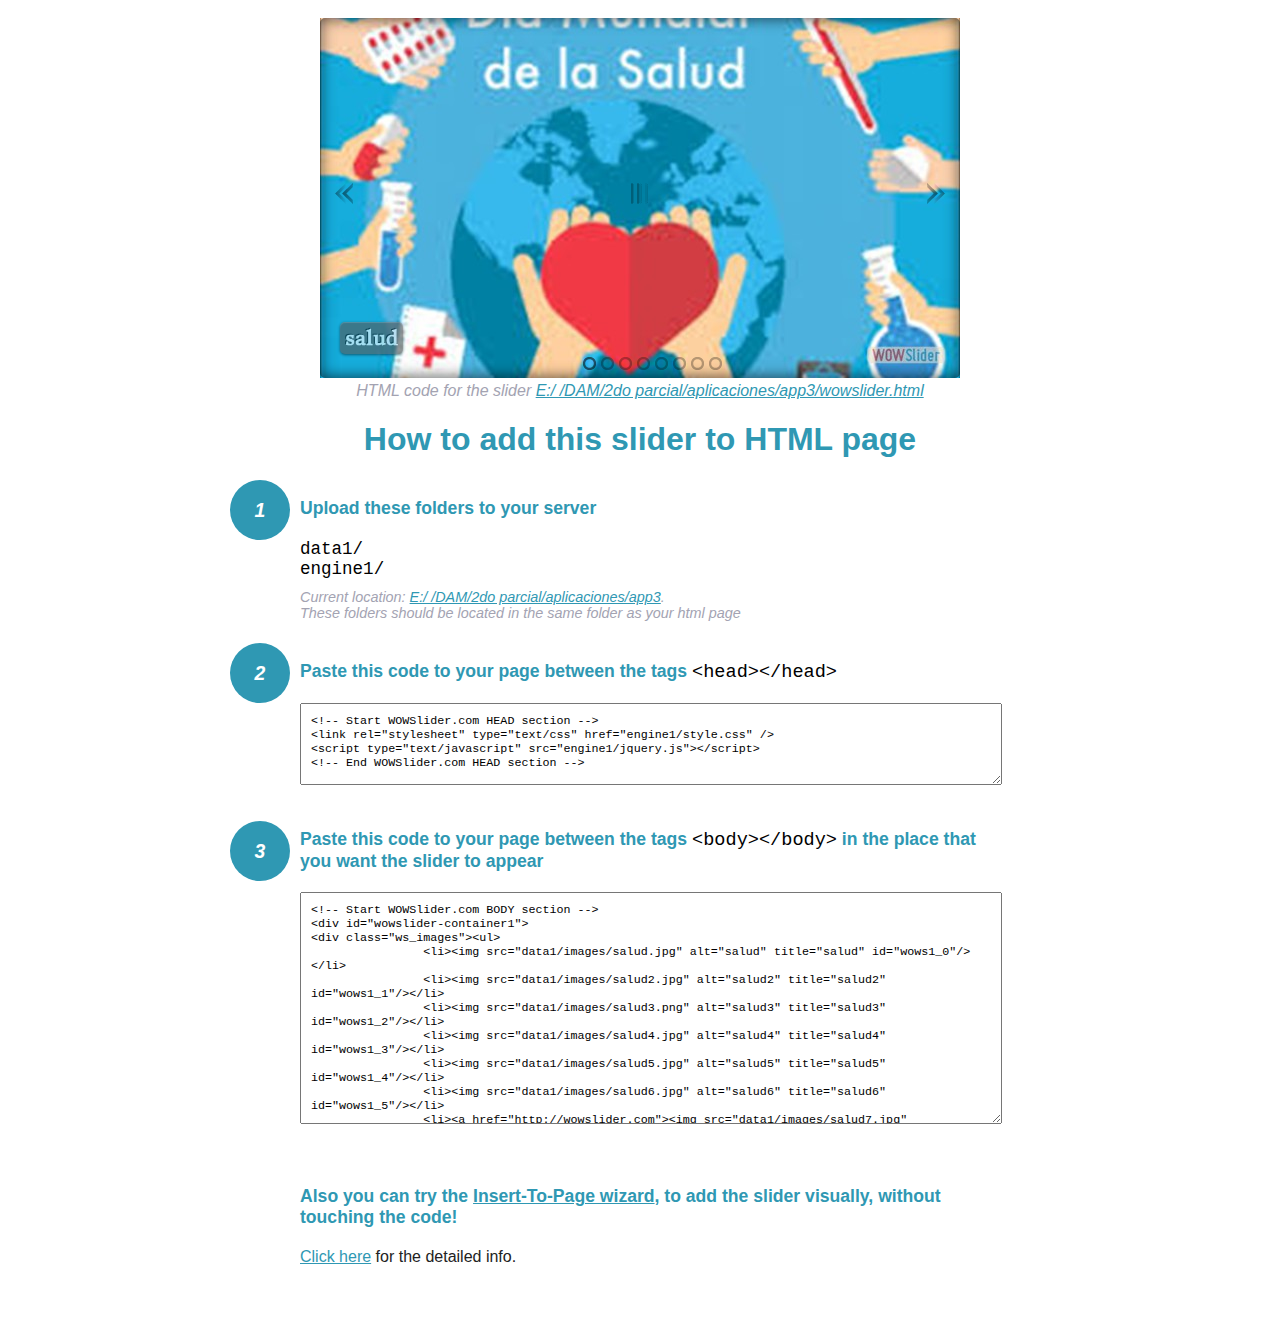
<file: wowslider-howto.html>
<!DOCTYPE html>
<html>
<head>
	<title>WOWSlider</title>
	<meta http-equiv="content-type" content="text/html; charset=utf-8" />
	<meta name="description" content="WOWSlider" />
	
	<!-- Start WOWSlider.com HEAD section --> <!-- add to the <head> of your page -->
	<link rel="stylesheet" type="text/css" href="engine1/style.css" />
	<script type="text/javascript" src="engine1/jquery.js"></script>
	<!-- End WOWSlider.com HEAD section -->


<style>
.instuction {
	font-family: sans-serif, Arial;
	display: block;
	margin: 0 auto;
	max-width: 820px;
	width: 100%;
	padding: 0 70px;
	color: #222;
	-webkit-box-sizing: border-box;
	-moz-box-sizing: border-box;
	box-sizing: border-box;
}
.instuction h1 img {
	max-width: 170px;
	vertical-align: middle;
	margin-bottom: 10px;
}
.instuction h1 {
	color: #2F98B3;
	text-align: center;
}
.instuction h2 {
	position: relative;
	font-size: 1.1em;
	color: #2F98B3;
	margin-bottom: 20px;
	margin-top: 40px;
}
.instuction h2 span.num {
	position: absolute;
	left: -70px;
	top: -18px;
	display: inline-block;
	vertical-align: middle;
	font-style: italic;
	font-size: 1.1em;
	width: 60px;
	height: 60px;
	line-height: 60px;
	text-align: center;
	background: #2F98B3;
	color: #fff;
	border-radius: 50%;
}
.instuction .mono {
	color: #000;
	font-family: monospace;
	font-size: 1.3em;
	font-weight: normal;
}
.instuction li.mono {
	font-size: 1.5em;
}

.instuction ul {
	font-size: 0.9em;
	margin-top: 0;
	padding-left: 0;
	list-style: none;
}
.instuction .note {
	color: #A3A3B2;
	font-style: italic;
	padding-top: 10px;
}
.instuction p.note {
	text-align: center;
	padding-top: 0;
	margin-top: 4px;
}
.instuction textarea {
	font-size: 0.9em;
	min-height: 60px;
	padding: 10px;
	margin: 0;
	overflow: auto;
	max-width: 100%;
	width: 100%;
}
.instuction a,
.instuction a:visited {
	color: #2F98B3;
}
</style>


</head>
<body style="margin:auto">

<br>

<!-- Start WOWSlider.com BODY section --> <!-- add to the <body> of your page -->
<div id="wowslider-container1">
<div class="ws_images"><ul>
		<li><img src="data1/images/salud.jpg" alt="salud" title="salud" id="wows1_0"/></li>
		<li><img src="data1/images/salud2.jpg" alt="salud2" title="salud2" id="wows1_1"/></li>
		<li><img src="data1/images/salud3.png" alt="salud3" title="salud3" id="wows1_2"/></li>
		<li><img src="data1/images/salud4.jpg" alt="salud4" title="salud4" id="wows1_3"/></li>
		<li><img src="data1/images/salud5.jpg" alt="salud5" title="salud5" id="wows1_4"/></li>
		<li><img src="data1/images/salud6.jpg" alt="salud6" title="salud6" id="wows1_5"/></li>
		<li><a href="http://wowslider.com"><img src="data1/images/salud7.jpg" alt="bootstrap carousel" title="salud7" id="wows1_6"/></a></li>
		<li><img src="data1/images/salud8.jpg" alt="salud8" title="salud8" id="wows1_7"/></li>
	</ul></div>
	<div class="ws_bullets"><div>
		<a href="#" title="salud"><span><img src="data1/tooltips/salud.jpg" alt="salud"/>1</span></a>
		<a href="#" title="salud2"><span><img src="data1/tooltips/salud2.jpg" alt="salud2"/>2</span></a>
		<a href="#" title="salud3"><span><img src="data1/tooltips/salud3.png" alt="salud3"/>3</span></a>
		<a href="#" title="salud4"><span><img src="data1/tooltips/salud4.jpg" alt="salud4"/>4</span></a>
		<a href="#" title="salud5"><span><img src="data1/tooltips/salud5.jpg" alt="salud5"/>5</span></a>
		<a href="#" title="salud6"><span><img src="data1/tooltips/salud6.jpg" alt="salud6"/>6</span></a>
		<a href="#" title="salud7"><span><img src="data1/tooltips/salud7.jpg" alt="salud7"/>7</span></a>
		<a href="#" title="salud8"><span><img src="data1/tooltips/salud8.jpg" alt="salud8"/>8</span></a>
	</div></div><div class="ws_script" style="position:absolute;left:-99%"><a href="http://wowslider.com">slider</a> by WOWSlider.com v8.7</div>
<div class="ws_shadow"></div>
</div>	
<script type="text/javascript" src="engine1/wowslider.js"></script>
<script type="text/javascript" src="engine1/script.js"></script>
<!-- End WOWSlider.com BODY section -->


<div class="instuction">
	<p class="note">HTML code for the slider <a href="file:///E:/ /DAM/2do parcial/aplicaciones/app3/wowslider.html">E:/ /DAM/2do parcial/aplicaciones/app3/wowslider.html</a></p>

	<h1>
		How to add this slider to HTML page
	</h1>

	<h2><span class="num">1</span> Upload these folders to your server</h2>
	<ul>
		<li class="mono">data1/</li>
		<li class="mono">engine1/</li>
		<li class="note">Current location: <a href="file:///E:/ /DAM/2do parcial/aplicaciones/app3">E:/ /DAM/2do parcial/aplicaciones/app3</a>. <br>These folders should be located in the same folder as your html page</li>
	</ul>

	<h2><span class="num">2</span> Paste this code to your page between the tags <span class="mono">&lt;head&gt;&lt;/head&gt;</span></h2>
	<textarea onclick="this.select()">&lt;!-- Start WOWSlider.com HEAD section --&gt;
&lt;link rel=&quot;stylesheet&quot; type=&quot;text/css&quot; href=&quot;engine1/style.css&quot; /&gt;
&lt;script type=&quot;text/javascript&quot; src=&quot;engine1/jquery.js&quot;&gt;&lt;/script&gt;
&lt;!-- End WOWSlider.com HEAD section --&gt;</textarea>


	<h2><span class="num" style="top: -8px;">3</span> Paste this code to your page between the tags <span class="mono">&lt;body&gt;&lt;/body&gt;</span> in the place that you want the slider to appear</h2>
	<textarea onclick="this.select()" rows="15">&lt;!-- Start WOWSlider.com BODY section --&gt;
&lt;div id=&quot;wowslider-container1&quot;&gt;
&lt;div class=&quot;ws_images&quot;&gt;&lt;ul&gt;
		&lt;li&gt;&lt;img src=&quot;data1/images/salud.jpg&quot; alt=&quot;salud&quot; title=&quot;salud&quot; id=&quot;wows1_0&quot;/&gt;&lt;/li&gt;
		&lt;li&gt;&lt;img src=&quot;data1/images/salud2.jpg&quot; alt=&quot;salud2&quot; title=&quot;salud2&quot; id=&quot;wows1_1&quot;/&gt;&lt;/li&gt;
		&lt;li&gt;&lt;img src=&quot;data1/images/salud3.png&quot; alt=&quot;salud3&quot; title=&quot;salud3&quot; id=&quot;wows1_2&quot;/&gt;&lt;/li&gt;
		&lt;li&gt;&lt;img src=&quot;data1/images/salud4.jpg&quot; alt=&quot;salud4&quot; title=&quot;salud4&quot; id=&quot;wows1_3&quot;/&gt;&lt;/li&gt;
		&lt;li&gt;&lt;img src=&quot;data1/images/salud5.jpg&quot; alt=&quot;salud5&quot; title=&quot;salud5&quot; id=&quot;wows1_4&quot;/&gt;&lt;/li&gt;
		&lt;li&gt;&lt;img src=&quot;data1/images/salud6.jpg&quot; alt=&quot;salud6&quot; title=&quot;salud6&quot; id=&quot;wows1_5&quot;/&gt;&lt;/li&gt;
		&lt;li&gt;&lt;a href=&quot;http://wowslider.com&quot;&gt;&lt;img src=&quot;data1/images/salud7.jpg&quot; alt=&quot;bootstrap carousel&quot; title=&quot;salud7&quot; id=&quot;wows1_6&quot;/&gt;&lt;/a&gt;&lt;/li&gt;
		&lt;li&gt;&lt;img src=&quot;data1/images/salud8.jpg&quot; alt=&quot;salud8&quot; title=&quot;salud8&quot; id=&quot;wows1_7&quot;/&gt;&lt;/li&gt;
	&lt;/ul&gt;&lt;/div&gt;
	&lt;div class=&quot;ws_bullets&quot;&gt;&lt;div&gt;
		&lt;a href=&quot;#&quot; title=&quot;salud&quot;&gt;&lt;span&gt;&lt;img src=&quot;data1/tooltips/salud.jpg&quot; alt=&quot;salud&quot;/&gt;1&lt;/span&gt;&lt;/a&gt;
		&lt;a href=&quot;#&quot; title=&quot;salud2&quot;&gt;&lt;span&gt;&lt;img src=&quot;data1/tooltips/salud2.jpg&quot; alt=&quot;salud2&quot;/&gt;2&lt;/span&gt;&lt;/a&gt;
		&lt;a href=&quot;#&quot; title=&quot;salud3&quot;&gt;&lt;span&gt;&lt;img src=&quot;data1/tooltips/salud3.png&quot; alt=&quot;salud3&quot;/&gt;3&lt;/span&gt;&lt;/a&gt;
		&lt;a href=&quot;#&quot; title=&quot;salud4&quot;&gt;&lt;span&gt;&lt;img src=&quot;data1/tooltips/salud4.jpg&quot; alt=&quot;salud4&quot;/&gt;4&lt;/span&gt;&lt;/a&gt;
		&lt;a href=&quot;#&quot; title=&quot;salud5&quot;&gt;&lt;span&gt;&lt;img src=&quot;data1/tooltips/salud5.jpg&quot; alt=&quot;salud5&quot;/&gt;5&lt;/span&gt;&lt;/a&gt;
		&lt;a href=&quot;#&quot; title=&quot;salud6&quot;&gt;&lt;span&gt;&lt;img src=&quot;data1/tooltips/salud6.jpg&quot; alt=&quot;salud6&quot;/&gt;6&lt;/span&gt;&lt;/a&gt;
		&lt;a href=&quot;#&quot; title=&quot;salud7&quot;&gt;&lt;span&gt;&lt;img src=&quot;data1/tooltips/salud7.jpg&quot; alt=&quot;salud7&quot;/&gt;7&lt;/span&gt;&lt;/a&gt;
		&lt;a href=&quot;#&quot; title=&quot;salud8&quot;&gt;&lt;span&gt;&lt;img src=&quot;data1/tooltips/salud8.jpg&quot; alt=&quot;salud8&quot;/&gt;8&lt;/span&gt;&lt;/a&gt;
	&lt;/div&gt;&lt;/div&gt;&lt;div class=&quot;ws_script&quot; style=&quot;position:absolute;left:-99%&quot;&gt;&lt;a href=&quot;http://wowslider.com&quot;&gt;slider&lt;/a&gt; by WOWSlider.com v8.7&lt;/div&gt;
&lt;div class=&quot;ws_shadow&quot;&gt;&lt;/div&gt;
&lt;/div&gt;	
&lt;script type=&quot;text/javascript&quot; src=&quot;engine1/wowslider.js&quot;&gt;&lt;/script&gt;
&lt;script type=&quot;text/javascript&quot; src=&quot;engine1/script.js&quot;&gt;&lt;/script&gt;
&lt;!-- End WOWSlider.com BODY section --&gt;</textarea>

<br><br>
<h2>Also you can try the <a href="http://wowslider.com/help/add-wowslider-to-page-2.html" target="_blank">Insert-To-Page wizard</a>, to add the slider visually, without touching the code!</h2>
<p>
	<a href="http://wowslider.com/help/add-wowslider-to-page-2.html" target="_blank">Click here</a> for the detailed info.
</p>
</div>

<br><br>
</body>
</html>
</file>
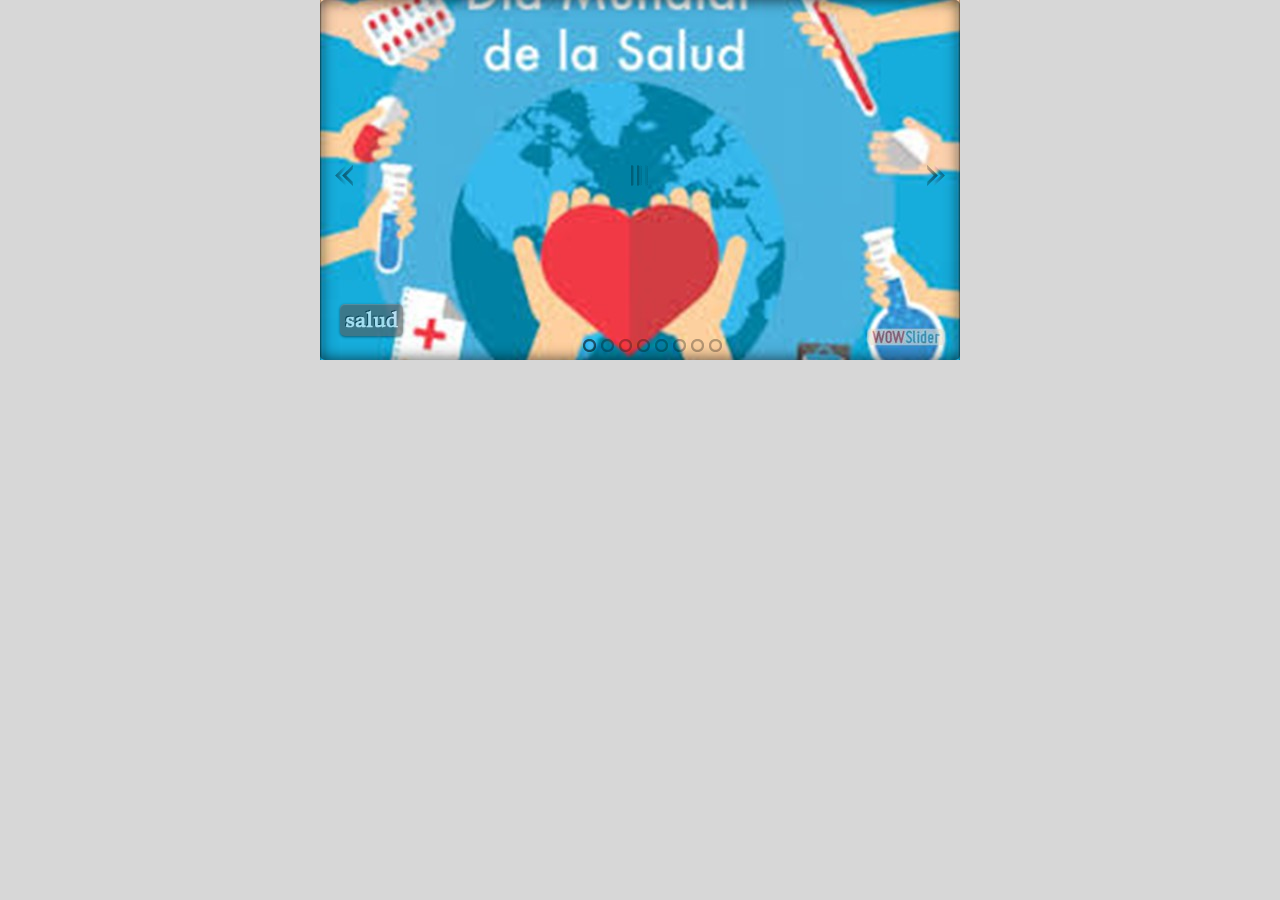
<file: wowslider.html>
<!DOCTYPE html>
<html>
<head>
	<title>Slider</title>
	<meta http-equiv="content-type" content="text/html; charset=utf-8" />
	<meta name="description" content="Made with WOW Slider - Create beautiful, responsive image sliders in a few clicks. Awesome skins and animations. Slider" />
	
	<!-- Start WOWSlider.com HEAD section --> <!-- add to the <head> of your page -->
	<link rel="stylesheet" type="text/css" href="engine1/style.css" />
	<script type="text/javascript" src="engine1/jquery.js"></script>
	<!-- End WOWSlider.com HEAD section -->

</head>
<body style="background-color:#d7d7d7;margin:auto">
	
	<!-- Start WOWSlider.com BODY section --> <!-- add to the <body> of your page -->
	<div id="wowslider-container1">
	<div class="ws_images"><ul>
		<li><img src="data1/images/salud.jpg" alt="salud" title="salud" id="wows1_0"/></li>
		<li><img src="data1/images/salud2.jpg" alt="salud2" title="salud2" id="wows1_1"/></li>
		<li><img src="data1/images/salud3.png" alt="salud3" title="salud3" id="wows1_2"/></li>
		<li><img src="data1/images/salud4.jpg" alt="salud4" title="salud4" id="wows1_3"/></li>
		<li><img src="data1/images/salud5.jpg" alt="salud5" title="salud5" id="wows1_4"/></li>
		<li><img src="data1/images/salud6.jpg" alt="salud6" title="salud6" id="wows1_5"/></li>
		<li><a href="http://wowslider.com"><img src="data1/images/salud7.jpg" alt="bootstrap carousel" title="salud7" id="wows1_6"/></a></li>
		<li><img src="data1/images/salud8.jpg" alt="salud8" title="salud8" id="wows1_7"/></li>
	</ul></div>
	<div class="ws_bullets"><div>
		<a href="#" title="salud"><span><img src="data1/tooltips/salud.jpg" alt="salud"/>1</span></a>
		<a href="#" title="salud2"><span><img src="data1/tooltips/salud2.jpg" alt="salud2"/>2</span></a>
		<a href="#" title="salud3"><span><img src="data1/tooltips/salud3.png" alt="salud3"/>3</span></a>
		<a href="#" title="salud4"><span><img src="data1/tooltips/salud4.jpg" alt="salud4"/>4</span></a>
		<a href="#" title="salud5"><span><img src="data1/tooltips/salud5.jpg" alt="salud5"/>5</span></a>
		<a href="#" title="salud6"><span><img src="data1/tooltips/salud6.jpg" alt="salud6"/>6</span></a>
		<a href="#" title="salud7"><span><img src="data1/tooltips/salud7.jpg" alt="salud7"/>7</span></a>
		<a href="#" title="salud8"><span><img src="data1/tooltips/salud8.jpg" alt="salud8"/>8</span></a>
	</div></div><div class="ws_script" style="position:absolute;left:-99%"><a href="http://wowslider.com">slider</a> by WOWSlider.com v8.7</div>
	<div class="ws_shadow"></div>
	</div>	
	<script type="text/javascript" src="engine1/wowslider.js"></script>
	<script type="text/javascript" src="engine1/script.js"></script>
	<!-- End WOWSlider.com BODY section -->

</body>
</html>
</file>
<file: engine1/style.css>
/*
 *	generated by WOW Slider 8.7
 *	template Cloud
 */
@import url(https://fonts.googleapis.com/css?family=Donegal+One&subset=latin,latin-ext);
#wowslider-container1 { 
	display: table;
	zoom: 1; 
	position: relative;
	width: 100%;
	max-width: 640px;
	max-height:360px;
	margin:0px auto 0px;
	z-index:90;
	text-align:left; /* reset align=center */
	font-size: 10px;
	text-shadow: none; /* fix some user styles */

	/* reset box-sizing (to boostrap friendly) */
	-webkit-box-sizing: content-box;
	-moz-box-sizing: content-box;
	box-sizing: content-box; 
}
* html #wowslider-container1{ width:640px }
#wowslider-container1 .ws_images ul{
	position:relative;
	width: 10000%; 
	height:100%;
	left:0;
	list-style:none;
	margin:0;
	padding:0;
	border-spacing:0;
	overflow: visible;
	/*table-layout:fixed;*/
}
#wowslider-container1 .ws_images ul li{
	position: relative;
	width:1%;
	height:100%;
	line-height:0; /*opera*/
	overflow: hidden;
	float:left;
	/*font-size:0;*/
	padding:0 0 0 0 !important;
	margin:0 0 0 0 !important;
}

#wowslider-container1 .ws_images{
	position: relative;
	left:0;
	top:0;
	height:100%;
	max-height:360px;
	max-width: 640px;
	vertical-align: top;
	border:none;
	overflow: hidden;
}
#wowslider-container1 .ws_images ul a{
	width:100%;
	height:100%;
	max-height:360px;
	display:block;
	color:transparent;
}
#wowslider-container1 img{
	max-width: none !important;
}
#wowslider-container1 .ws_images .ws_list img,
#wowslider-container1 .ws_images > div > img{
	width:100%;
	border:none 0;
	max-width: none;
	padding:0;
	margin:0;
}
#wowslider-container1 .ws_images > div > img {
	max-height:360px;
}

#wowslider-container1 .ws_images iframe {
	position: absolute;
	z-index: -1;
}

#wowslider-container1 .ws-title > div {
	display: inline-block !important;
}

#wowslider-container1 a{ 
	text-decoration: none; 
	outline: none; 
	border: none; 
}

#wowslider-container1  .ws_bullets { 
	float: left;
	position:absolute;
	z-index:70;
}
#wowslider-container1  .ws_bullets div{
	position:relative;
	float:left;
	font-size: 0px;
}
/* compatibility with Joomla styles */
#wowslider-container1  .ws_bullets a {
	line-height: 0;
}

#wowslider-container1  .ws_script{
	display:none;
}
#wowslider-container1 sound, 
#wowslider-container1 object{
	position:absolute;
}

/* prevent some of users reset styles */
#wowslider-container1 .ws_effect {
	position: static;
	width: 100%;
	height: 100%;
}

#wowslider-container1 .ws_photoItem {
	border: 2em solid #fff;
	margin-left: -2em;
	margin-top: -2em;
}
#wowslider-container1 .ws_cube_side {
	background: #A6A5A9;
}


#wowslider-container1.ws_gestures {
	cursor: -webkit-grab;
	cursor: -moz-grab;
	cursor: url("[data-uri]"), move;
}
#wowslider-container1.ws_gestures.ws_grabbing {
	cursor: -webkit-grabbing;
	cursor: -moz-grabbing;
	cursor: url("[data-uri]"), move;
}

/* hide controls when video start play */
#wowslider-container1.ws_video_playing .ws_bullets,
#wowslider-container1.ws_video_playing .ws_fullscreen,
#wowslider-container1.ws_video_playing .ws_next,
#wowslider-container1.ws_video_playing .ws_prev {
	display: none;
}


/* youtube/vimeo buttons */
#wowslider-container1 .ws_video_btn {
	position: absolute;
	display: none;
	cursor: pointer;
	top: 0;
	left: 0;
	width: 100%;
	height: 100%;
	z-index: 55;
}
#wowslider-container1 .ws_video_btn.ws_youtube,
#wowslider-container1 .ws_video_btn.ws_vimeo {
	display: block;
}
#wowslider-container1 .ws_video_btn div {
	position: absolute;
	background-image: url(./playvideo.png);
	background-size: 200%;
	top: 50%;
	left: 50%;
	width: 7em;
	height: 5em;
	margin-left: -3.5em;
	margin-top: -2.5em;
}
#wowslider-container1 .ws_video_btn.ws_youtube div {
	background-position: 0 0;
}
#wowslider-container1 .ws_video_btn.ws_youtube:hover div {
	background-position: 100% 0;
}
#wowslider-container1 .ws_video_btn.ws_vimeo div {
	background-position: 0 100%;
}
#wowslider-container1 .ws_video_btn.ws_vimeo:hover div {
	background-position: 100% 100%;
}

#wowslider-container1 .ws_playpause.ws_hide {
	display: none !important;
}
#wowslider-container1  .ws_bullets { 
	padding: 10px; 
}
#wowslider-container1 .ws_bullets a { 
	margin-left:5px;
	width:13px;
	height:13px;
	background: url(./bullet.png) left top;
	float: left; 
	text-indent: -4000px; 
	position:relative;
	color:transparent;
}
#wowslider-container1 .ws_bullets a:hover{
	background-position: 0 50%;
}
#wowslider-container1 .ws_bullets a.ws_selbull{
	background-position: 0 100%;
} 
#wowslider-container1 a.ws_next, #wowslider-container1 a.ws_prev {
	position:absolute;
	top:50%;
	margin-top:-1.5em;
	z-index:60;
	height: 2.2em;
	width: 1.8em;
	background-image: url(./arrows.png);
	background-size: 200%;
}
#wowslider-container1 a.ws_next{
	background-position: 100% 0; 
	right:1.5em;
}
#wowslider-container1 a.ws_prev {
	left:1.5em;
	background-position: 0 0; 
}
#wowslider-container1 a.ws_next:hover{
	background-position: 100% 100%;
}
#wowslider-container1 a.ws_prev:hover {
	background-position: 0 100%; 
}

/*playpause*/
#wowslider-container1 .ws_playpause {
    width: 1.8em;
    height: 2.2em;
    position: absolute;
    top: 50%;
    left: 50%;
    margin-left: -0.9em;
    margin-top: -1.5em;
    z-index: 59;
	background-size: 100%;
}

#wowslider-container1 .ws_pause {
    background-image: url(./pause.png);
}

#wowslider-container1 .ws_play {
    background-image: url(./play.png);
}

#wowslider-container1 .ws_pause:hover, #wowslider-container1 .ws_play:hover {
    background-position: 100% 100% !important;
}
/* bottom center */
#wowslider-container1  .ws_bullets {
    bottom:-2px;
	left:50%;
}
#wowslider-container1  .ws_bullets div{
	left:-50%;
}
#wowslider-container1 .ws_bullets .ws_bulframe {
	bottom: 20px;
}
#wowslider-container1 .ws-title{
	position: absolute;
    font: 2em 'Donegal One', Georgia, serif;
	bottom:1.2em;
	left: 1em;
	margin-right:1em;
	z-index: 50;
	color: #ffffff;
	text-shadow: -0.05em -0.05em 0 #000000;
	line-height: 1.1em;
	font-weight: bold;
}
#wowslider-container1 .ws-title div,#wowslider-container1 .ws-title span{
	display:inline-block;
	padding:0.25em;
	background:#555555;
	-webkit-border-radius: 0.25em;
	-moz-border-radius: 0.25em;
	border-radius:0.25em;
	opacity:0.6;
	filter:progid:DXImageTransform.Microsoft.Alpha(opacity=80);
	-webkit-box-shadow:0 0.05em 0.05em rgba(225, 225, 225, 0.3) inset, 0 0.05em 0.15em rgba(0, 0, 0, 0.8);
	-moz-border-radius:0 0.05em 0.05em rgba(225, 225, 225, 0.3) inset, 0 0.05em 0.15em rgba(0, 0, 0, 0.8);
	box-shadow: 0 0.05em 0.05em rgba(225, 225, 225, 0.3) inset, 0 0.05em 0.15em rgba(0, 0, 0, 0.8);
}
#wowslider-container1 .ws-title div{
	display:block;
	margin-top:0.25em;
    font-size: 0.8em;
    font-weight: normal;
}#wowslider-container1 .ws_images > ul{
	animation: wsBasic 32s infinite;
	-moz-animation: wsBasic 32s infinite;
	-webkit-animation: wsBasic 32s infinite;
}
@keyframes wsBasic{0%{left:-0%} 6.25%{left:-0%} 12.5%{left:-100%} 18.75%{left:-100%} 25%{left:-200%} 31.25%{left:-200%} 37.5%{left:-300%} 43.75%{left:-300%} 50%{left:-400%} 56.25%{left:-400%} 62.5%{left:-500%} 68.75%{left:-500%} 75%{left:-600%} 81.25%{left:-600%} 87.5%{left:-700%} 93.75%{left:-700%} }
@-moz-keyframes wsBasic{0%{left:-0%} 6.25%{left:-0%} 12.5%{left:-100%} 18.75%{left:-100%} 25%{left:-200%} 31.25%{left:-200%} 37.5%{left:-300%} 43.75%{left:-300%} 50%{left:-400%} 56.25%{left:-400%} 62.5%{left:-500%} 68.75%{left:-500%} 75%{left:-600%} 81.25%{left:-600%} 87.5%{left:-700%} 93.75%{left:-700%} }
@-webkit-keyframes wsBasic{0%{left:-0%} 6.25%{left:-0%} 12.5%{left:-100%} 18.75%{left:-100%} 25%{left:-200%} 31.25%{left:-200%} 37.5%{left:-300%} 43.75%{left:-300%} 50%{left:-400%} 56.25%{left:-400%} 62.5%{left:-500%} 68.75%{left:-500%} 75%{left:-600%} 81.25%{left:-600%} 87.5%{left:-700%} 93.75%{left:-700%} }

#wowslider-container1 .ws_images {
	border-radius:5px;
	-webkit-border-radius: 5px;
	-moz-border-radius: 5px;
}
#wowslider-container1 .ws_effect img{
	border-radius:5px;
	-webkit-border-radius: 5px;
	-moz-border-radius: 5px;
}
#wowslider-container1 .ws_cover{
	opacity: 1 !important;
	background: transparent !important;
	border-radius:5px;
	-webkit-border-radius: 5px;
	-moz-border-radius: 5px;
	box-shadow:0 0 15px rgba(0, 0, 0, 0.7) inset;
	-webkit-box-shadow:0 0 15px rgba(0, 0, 0, 0.7) inset;
	-moz-border-radius:0 0 15px rgba(0, 0, 0, 0.7) inset;
}
#wowslider-container1 .ws_bullets  a img{
	text-indent:0;
	display:block;
	bottom:15px;
	left:-43px;
	visibility:hidden;
	position:absolute;
    -moz-box-shadow: 0 0 5px #000000;
    box-shadow: 0 0 5px #000000;
    border: 3px solid #818285;
	max-width:none;
	border-radius:5px;
	-webkit-border-radius: 5px;
	-moz-border-radius: 5px;
}
#wowslider-container1 .ws_bullets a:hover img{
	visibility:visible;
}

#wowslider-container1 .ws_bulframe div div{
	height:48px;
	overflow:visible;
	position:relative;
}
#wowslider-container1 .ws_bulframe div {
	left:0;
	overflow:hidden;
	position:relative;
	width:85px;
	background-color:#818285;
}
#wowslider-container1  .ws_bullets .ws_bulframe{
	display:none;
	overflow:visible;
	position:absolute;
	cursor:pointer;
    -moz-box-shadow: 0 0 5px #000000;
    box-shadow: 0 0 5px #000000;
    border: 3px solid #818285;
	border-radius:5px;
	-webkit-border-radius: 5px;
	-moz-border-radius: 5px;
}
#wowslider-container1 .ws_bulframe span{
	display:block;
	position:absolute;
	bottom:-9px;
	margin-left:-5px;
	left:43px;
	background:url(./triangle.png);
	width:15px;
	height:6px;
}#wowslider-container1 .ws_bulframe div div{
	height: auto;
}

@media all and (max-width:760px) {
	#wowslider-container1 .ws_fullscreen {
		display: block;
	}
}
@media all and (max-width:400px){
	#wowslider-container1 .ws_controls,
	#wowslider-container1 .ws_bullets,
	#wowslider-container1 .ws_thumbs{
		display: none
	}
}
</file>
